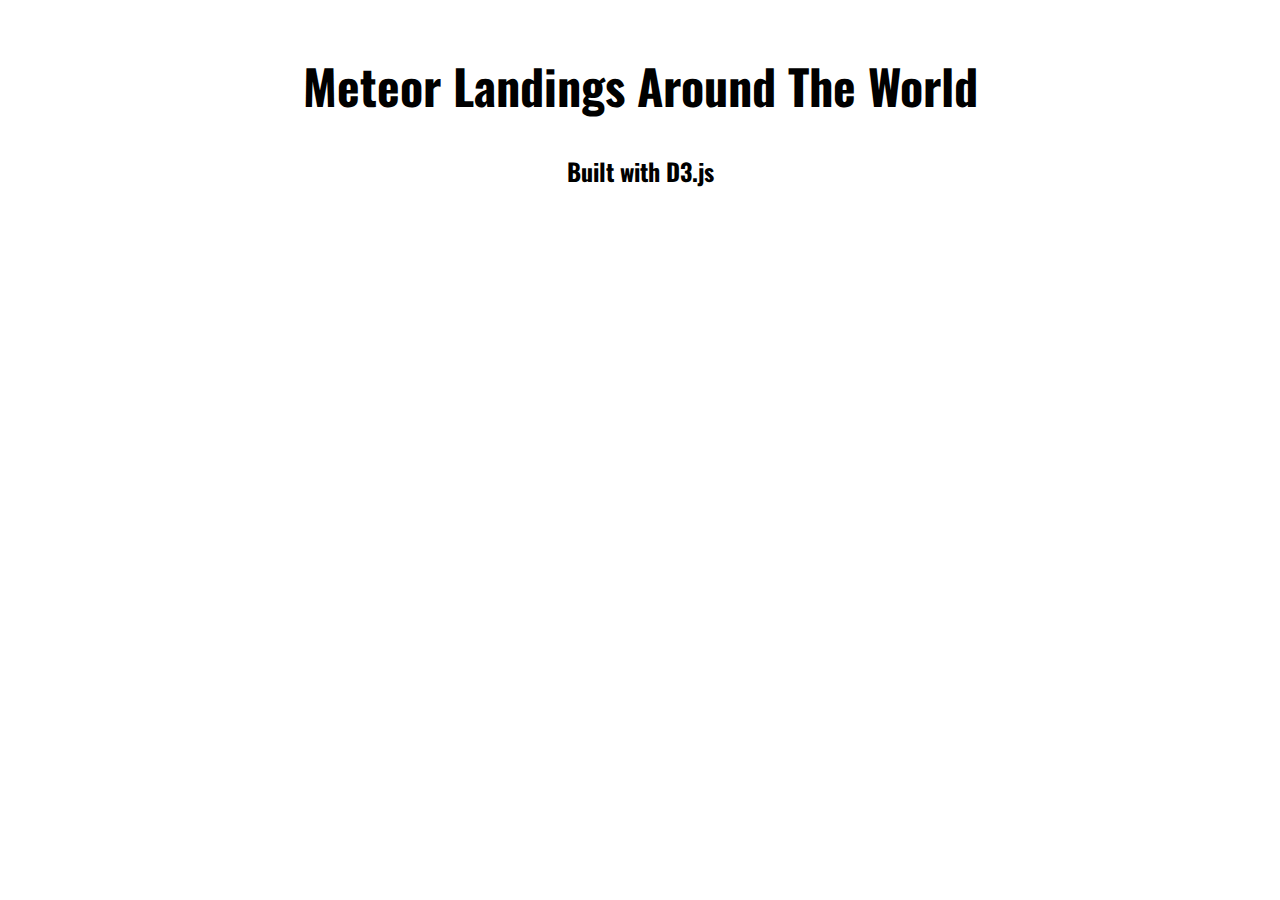
<file: topjson-meteor-landings-around-the-world/index.html>
<!DOCTYPE html>
<html >
  <head>
    <meta charset="UTF-8">
    <title>Meteor Landings Around the World</title>
    <link href='https://fonts.googleapis.com/css?family=Oswald' rel='stylesheet' type='text/css'>
    <link rel="stylesheet" href="css/style.css">
  </head>

  <body>

  <div class="title">
    <h1>Meteor Landings Around The World</h1>
    <h2> Built with D3.js </h2>
  </div>
  <script src='http://d3js.org/d3.v3.js'></script>
  <script src='http://d3js.org/topojson.v1.min.js'></script>
  <script src='http://cdnjs.cloudflare.com/ajax/libs/jquery/2.1.3/jquery.min.js'></script>
  <script src="js/index.js"></script>

  </body>
</html>
</file>
<file: topjson-meteor-landings-around-the-world/css/style.css>
body {
	text-align: center;
	font-family: "Oswald";
}

path {
  stroke: white;
  stroke-width: 0.25px;
  fill: grey;
}


.title {
  text-align: center;
  margin-top: 50px;

}

  
.title h1 {
  font-size: 3em
}

svg {
	margin: 30px auto;
	
	box-shadow: 0 0 10px 10px gray;
}

div.tooltip {   
  position: absolute;           
  padding: 2px;             
  font: 12px;  
  color: white;
  text-align: center;
  border: 1px solid black;       background: black;  
  pointer-events: none;         
}
</file>
